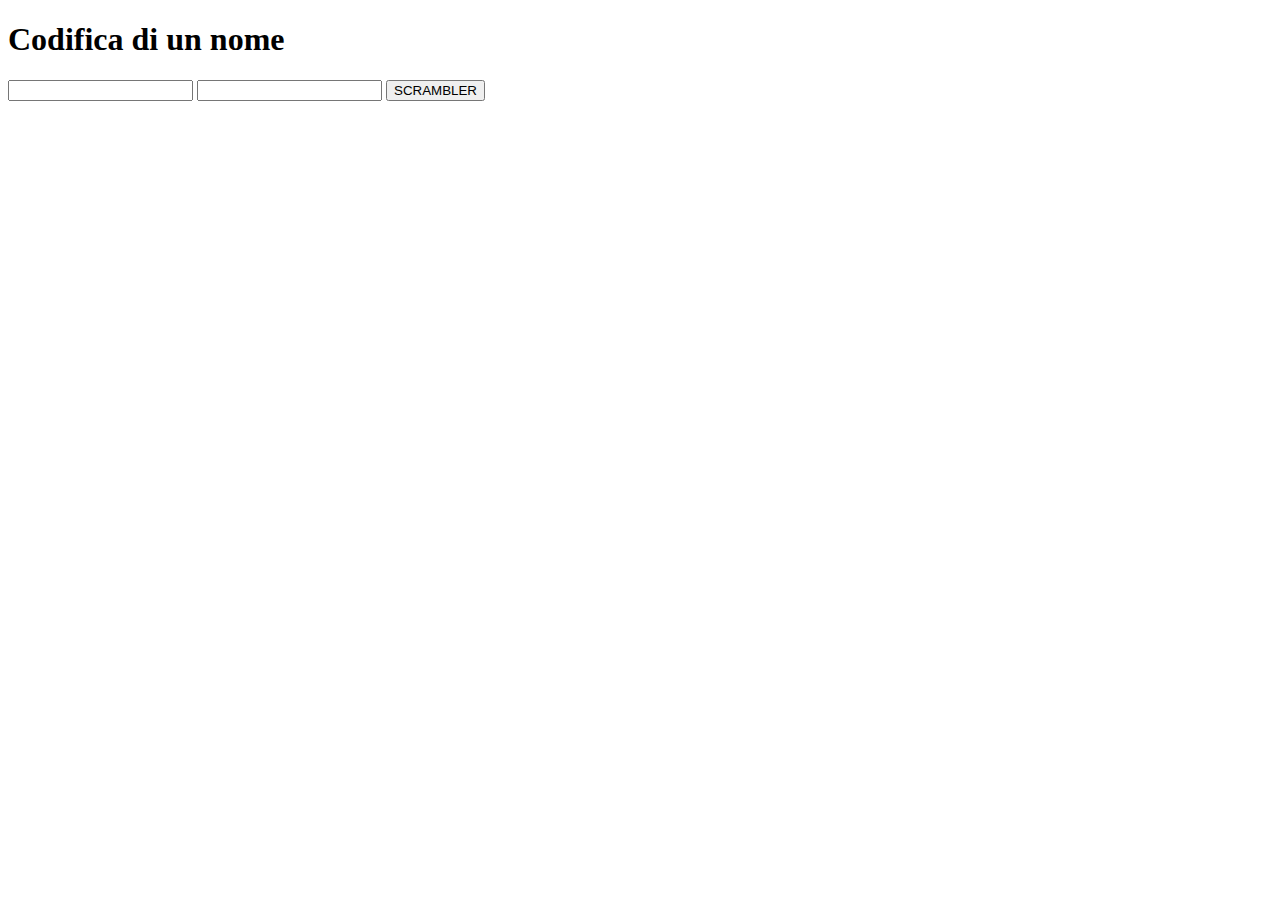
<file: 001-scrambler/index.html>
<!DOCTYPE html>
<html lang="en">
<head>
    <meta charset="UTF-8">
    <title>Scrambler</title>
    <script src="index.js"></script>
</head>
<body>
    <h1>Codifica di un nome</h1>
    <form>
        <input type="text" id="txtNome">
        <input type="text" id="txtScrambler" readonly>
        <input type="button" id="btnScrambler" value="SCRAMBLER" onclick="Scrambler()">
    </form>
</body>
</html>
</file>
